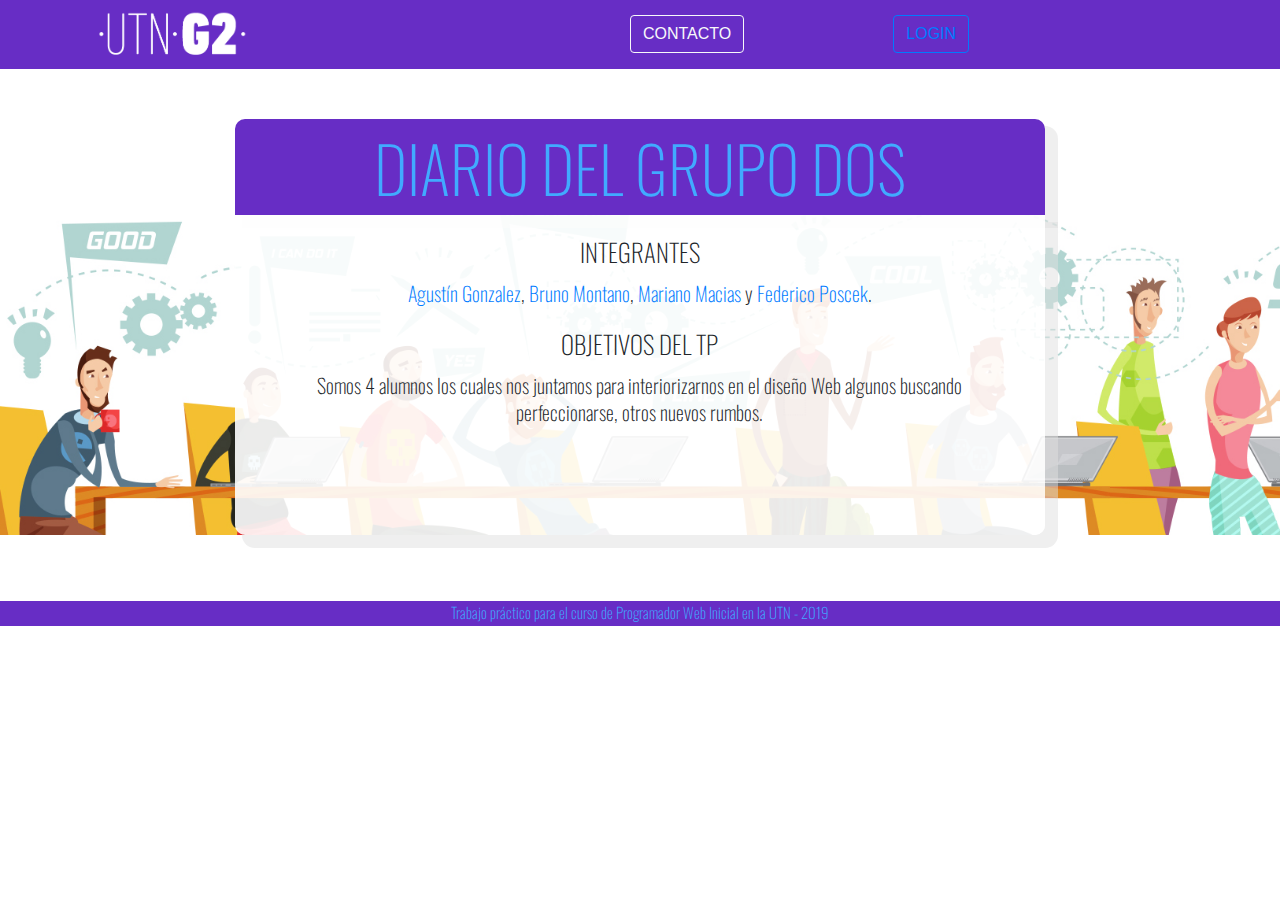
<file: web3/web3/index.html>
<!doctype html>
<html lang="es">
    <head>
        <meta charset="UTF-8">
        <meta name="viewport" content="width=device-width, initial-scale=1.0">
        <meta http-equiv="X-UA-Compatible" content="ie=edge">
        <title>Diario del grupo 2!</title>
        <link rel="stylesheet" href="estilos.css">
        <link rel="stylesheet" href="https://stackpath.bootstrapcdn.com/bootstrap/4.3.1/css/bootstrap.min.css"
            integrity="sha384-ggOyR0iXCbMQv3Xipma34MD+dH/1fQ784/j6cY/iJTQUOhcWr7x9JvoRxT2MZw1T" crossorigin="anonymous">
        <!-- Tipografía OSWALD - Google Fonts -->
        <link href="https://fonts.googleapis.com/css?family=Oswald:200,400,700&display=swap" rel="stylesheet">
        <script src="https://code.jquery.com/jquery-3.3.1.slim.min.js" integrity="sha384-q8i/X+965DzO0rT7abK41JStQIAqVgRVzpbzo5smXKp4YfRvH+8abtTE1Pi6jizo" crossorigin="anonymous"></script>
        <script src="https://cdnjs.cloudflare.com/ajax/libs/popper.js/1.14.7/umd/popper.min.js" integrity="sha384-UO2eT0CpHqdSJQ6hJty5KVphtPhzWj9WO1clHTMGa3JDZwrnQq4sF86dIHNDz0W1" crossorigin="anonymous"></script>
        <script src="https://stackpath.bootstrapcdn.com/bootstrap/4.3.1/js/bootstrap.min.js" integrity="sha384-JjSmVgyd0p3pXB1rRibZUAYoIIy6OrQ6VrjIEaFf/nJGzIxFDsf4x0xIM+B07jRM" crossorigin="anonymous"></script>
    </head>
    <body>
        <!-- INICIO diseño de botonera -->
        <div class="container-fluid">
            <div class="row" id=menuArriba>
                <div class="offset-1 col-1 align-items">
                    <a href="index.html"><img class="botones-01" id=logo-two src="img/logo-G2.png"></a>                
		</div>
                <div class="offset-4 col-1 d-flex align-items-center">
                  <a class="btn btn-outline-light botones-01" href="contacto" role="button">CONTACTO</a>
		</div>
		<div class="offset-1 col-2 d-flex align-items-center">
		<a class="btn btn-outline-primary botones" href="login.html" role="button">LOGIN</a>
                </div>
            </div>
        
        <!-- INICIO diseño de cuerpo -->
        <div class="row" id="cuerpo">
                <div class="col-12 px-5">
                    <div class="row">
                        <div class="col-8 offset-2 caja-titulo">
                            <p class="text-center texto-grande mt-3">DIARIO DEL GRUPO DOS</p>
                        </div>
                    </div>
                    <div class="row">
                        <div class="col-8 offset-2 mt-0 caja">
                            <h1 class="text-center mt-4 px-3 texto-mediano">INTEGRANTES</h1>
                            <p class="text-center mt-3 px-3 texto-chico"><a class="link" href="AgustinG.html" a>Agustín Gonzalez</a>, <a class="link" href="BrunoM.html" a>Bruno Montano</a>, <a class="link" href="MarianoM.html" a>Mariano Macias</a> y <a class="link" href="FedericoP.html" a>Federico Poscek</a>.</p>
                            <h1 class="text-center mt-4 px-3 texto-mediano">OBJETIVOS DEL TP</h1>
                                <p class="text-center mt-3 px-3 texto-chico">Somos 4 alumnos los cuales nos juntamos para interiorizarnos en el diseño Web algunos buscando perfeccionarse, otros nuevos rumbos.
                                </p>
                            </div>
                        </div>
                    </div>               
            </div>    
        
	<div class="row"><hr></div>
	<div class="row"><hr></div>
        <!-- INICIO diseño de pie -->
        <div class="row" id="pie1">
                <div class="col-12 px-0">
                    <div class="px-0 caja-pie">
                            <p class="text-center texto-pie mt-0">Trabajo práctico para el curso de Programador Web Inicial en la UTN - 2019</p>
                    </div>
                </div>
        </div>
</div>
    </body>
</html>
</file>
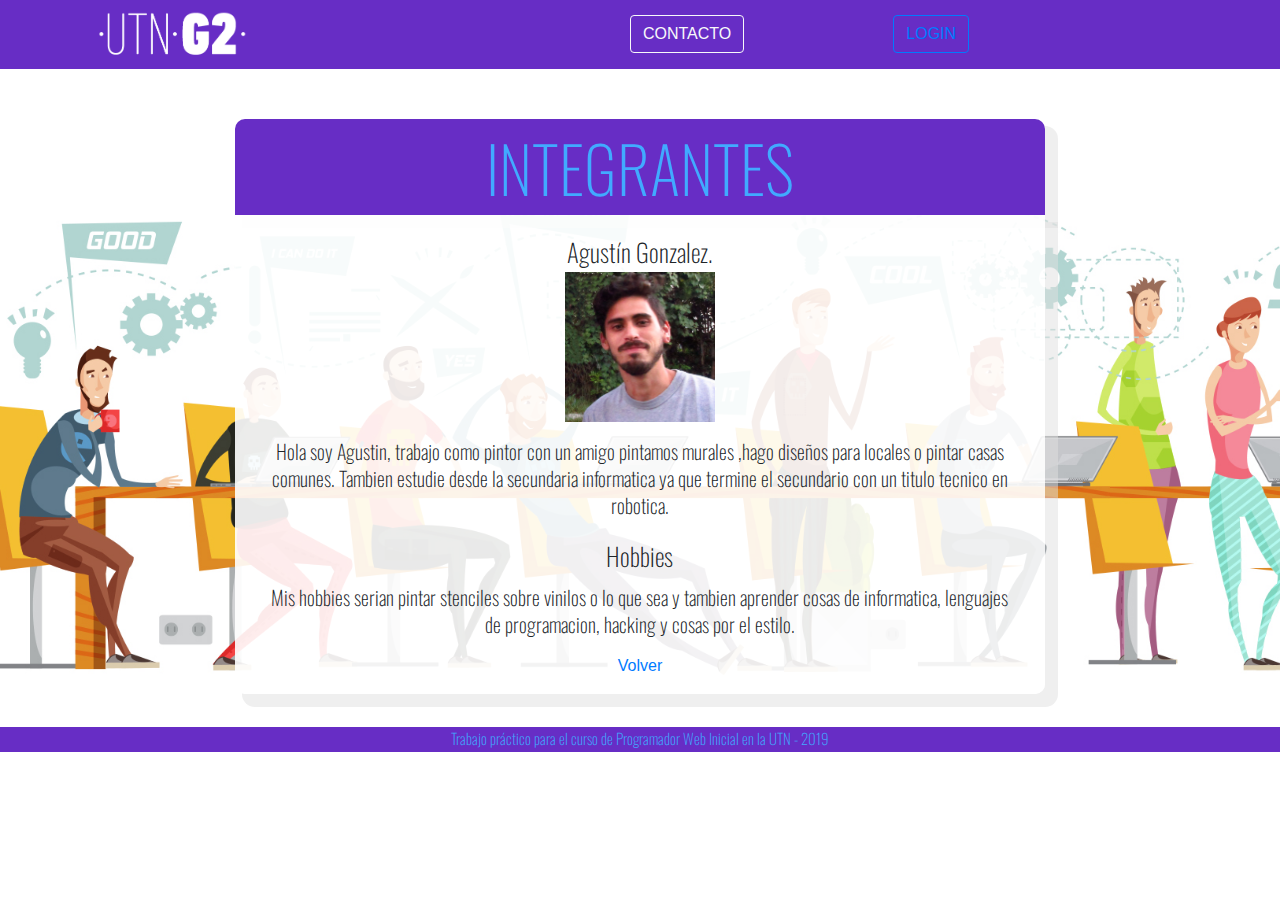
<file: web3/web3/AgustinG.html>
<!doctype html>
<html lang="es">
    <head>
        <meta charset="UTF-8">
        <meta name="viewport" content="width=device-width, initial-scale=1.0">
        <meta http-equiv="X-UA-Compatible" content="ie=edge">
        <title>Diario del grupo 2!</title>
        <link rel="stylesheet" href="estilos.css">
        <link rel="stylesheet" href="https://stackpath.bootstrapcdn.com/bootstrap/4.3.1/css/bootstrap.min.css"
            integrity="sha384-ggOyR0iXCbMQv3Xipma34MD+dH/1fQ784/j6cY/iJTQUOhcWr7x9JvoRxT2MZw1T" crossorigin="anonymous">
        <!-- Tipografía OSWALD - Google Fonts -->
        <link href="https://fonts.googleapis.com/css?family=Oswald:200,400,700&display=swap" rel="stylesheet">
        <script src="https://code.jquery.com/jquery-3.3.1.slim.min.js" integrity="sha384-q8i/X+965DzO0rT7abK41JStQIAqVgRVzpbzo5smXKp4YfRvH+8abtTE1Pi6jizo" crossorigin="anonymous"></script>
        <script src="https://cdnjs.cloudflare.com/ajax/libs/popper.js/1.14.7/umd/popper.min.js" integrity="sha384-UO2eT0CpHqdSJQ6hJty5KVphtPhzWj9WO1clHTMGa3JDZwrnQq4sF86dIHNDz0W1" crossorigin="anonymous"></script>
        <script src="https://stackpath.bootstrapcdn.com/bootstrap/4.3.1/js/bootstrap.min.js" integrity="sha384-JjSmVgyd0p3pXB1rRibZUAYoIIy6OrQ6VrjIEaFf/nJGzIxFDsf4x0xIM+B07jRM" crossorigin="anonymous"></script>
    </head>
    <body>
        <!-- INICIO diseño de botonera -->
        <div class="container-fluid">
            <div class="row" id=menuArriba>
                <div class="offset-1 col-1 align-items">
                    <a href="index.html"><img class="botones-01" id=logo-two src="img/logo-G2.png"> </a>                
		</div>
                <div class="offset-4 col-1 d-flex align-items-center">
                    <a class="btn btn-outline-light botones-01" href="contacto" role="button">CONTACTO</a>
		    
		</div>
		<div class="offset-1 col-1 d-flex align-items-center">
		<a class="btn btn-outline-primary botones" href="login.html" role="button">LOGIN</a>
                </div>
            </div>
        <!-- INICIO diseño de cuerpo -->
        <div class="row" id="cuerpo">
                <div class="col-12 px-5">
                    <div class="row">
                        <div class="col-8 offset-2 caja-titulo">
                            <p class="text-center texto-grande mt-3">INTEGRANTES</p>
                        </div>
                    </div>
                    <div class="row">
                        <div class="col-8 offset-2 mt-0 caja">
                            <h1 class="text-center mt-4 px-3 texto-mediano">Agustín Gonzalez.</h1>
                            <center>
                                <img src="img/4x4.jpg" width="150"
                            height="150" title="NOMBRE DE FOTO">
                            </center>
                            <p class="text-center mt-3 px-3 texto-chico">Hola soy Agustin, trabajo como pintor con un amigo pintamos murales ,hago diseños para locales o pintar casas comunes. Tambien estudie desde la secundaria informatica ya que termine el secundario con un titulo tecnico en robotica.</p>
                            <h1 class="text-center mt-4 px-3 texto-mediano">Hobbies</h1>
                            <p class="text-center mt-3 px-3 texto-chico">Mis hobbies serian pintar stenciles sobre vinilos o lo que sea y tambien aprender cosas de informatica, lenguajes de programacion, hacking y cosas por el estilo.
                            </p>
			<p class="text-center"><a href="index.html">Volver</a></p>
                        </div>
                    </div>
                </div>               
        </div>
	<div class="row"><hr></div>
	
        <!-- INICIO diseño de pie -->
        <div class="row" id="pie1">
                <div class="col-12 px-0">
                    <div class="px-0 caja-pie">
                            <p class="text-center texto-pie mt-0">Trabajo práctico para el curso de Programador Web Inicial en la UTN - 2019</p>
                    </div>
                </div>
        </div>
</div>
    </body>
</html>
</file>
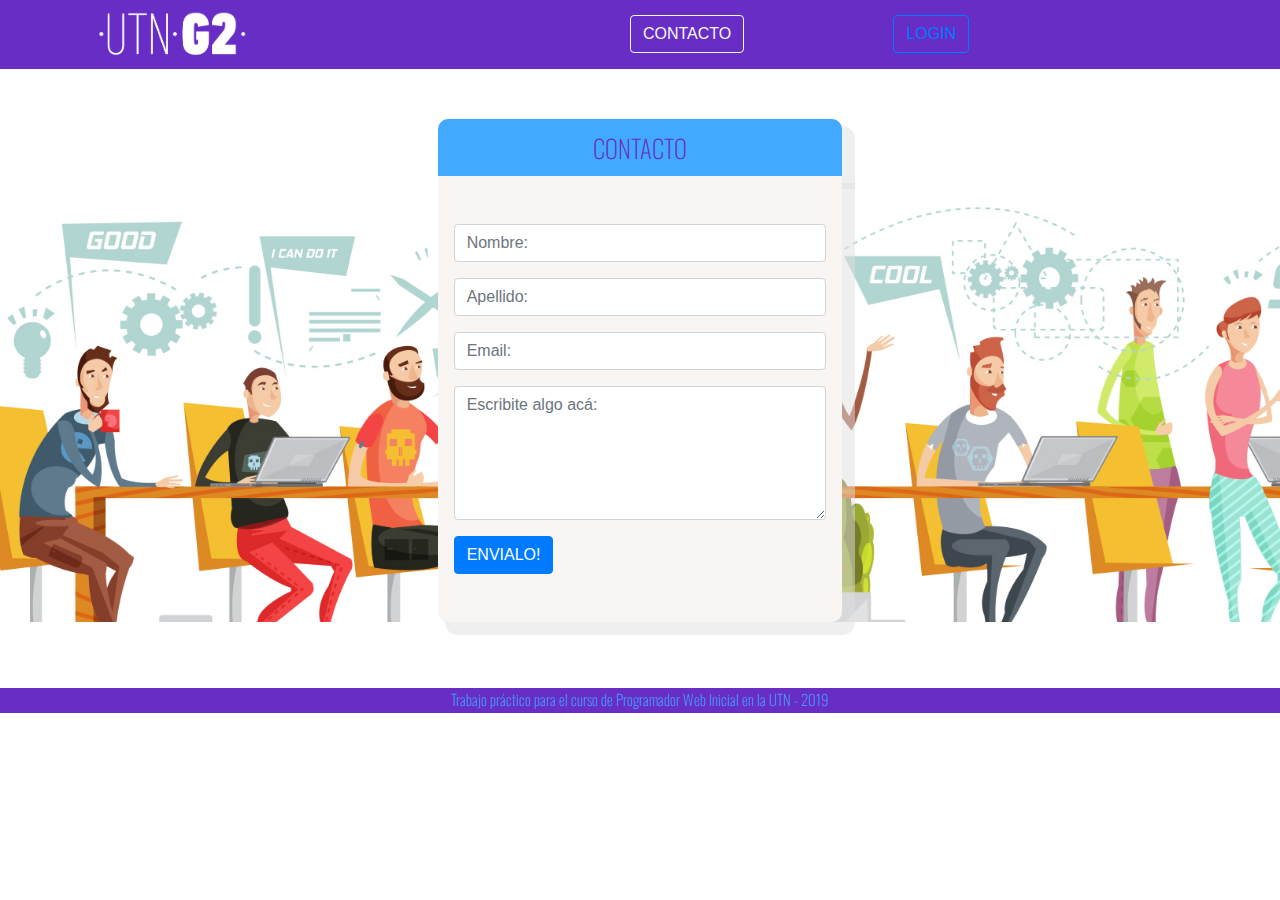
<file: web3/web3/contacto.html>
<!doctype html>
<html lang="es">
<head>
    <meta charset="UTF-8">
    <meta name="viewport" content="width=device-width, initial-scale=1.0">
    <meta http-equiv="X-UA-Compatible" content="ie=edge">
    <title>Diario del grupo 2! - CONTACTO</title>
    <link rel="stylesheet" href="estilos.css">
    <link rel="stylesheet" href="https://stackpath.bootstrapcdn.com/bootstrap/4.3.1/css/bootstrap.min.css"
        integrity="sha384-ggOyR0iXCbMQv3Xipma34MD+dH/1fQ784/j6cY/iJTQUOhcWr7x9JvoRxT2MZw1T" crossorigin="anonymous">
    <!-- Tipografía OSWALD - Google Fonts -->
    <link href="https://fonts.googleapis.com/css?family=Oswald:200,400,700&display=swap" rel="stylesheet">
    <script src="https://code.jquery.com/jquery-3.3.1.slim.min.js" integrity="sha384-q8i/X+965DzO0rT7abK41JStQIAqVgRVzpbzo5smXKp4YfRvH+8abtTE1Pi6jizo" crossorigin="anonymous"></script>
    <script src="https://cdnjs.cloudflare.com/ajax/libs/popper.js/1.14.7/umd/popper.min.js" integrity="sha384-UO2eT0CpHqdSJQ6hJty5KVphtPhzWj9WO1clHTMGa3JDZwrnQq4sF86dIHNDz0W1" crossorigin="anonymous"></script>
    <script src="https://stackpath.bootstrapcdn.com/bootstrap/4.3.1/js/bootstrap.min.js" integrity="sha384-JjSmVgyd0p3pXB1rRibZUAYoIIy6OrQ6VrjIEaFf/nJGzIxFDsf4x0xIM+B07jRM" crossorigin="anonymous"></script>
</head>
<body>
   <!-- INICIO diseño de botonera -->
        <div class="container-fluid">
            <div class="row" id=menuArriba>
                <div class="offset-1 col-1 align-items">
                    <a href="index.html"><img class="botones-01" id=logo-two src="img/logo-G2.png"> </a>                
		</div>
                <div class="offset-4 col-1 d-flex align-items-center">
                    <a class="btn btn-outline-light botones-01" href="contacto" role="button">CONTACTO</a>
		    
		</div>
		<div class="offset-1 col-1 d-flex align-items-center">
		<a class="btn btn-outline-primary botones" href="login.html" role="button">LOGIN</a>
                </div>
            </div>

    <!-- INICIO diseño de cuerpo -->
    <div class="row" id="form-fondo">
        <div class="col-12 px-5">
            <div class="row">
                <div class="col-8 col-md-4 offset-2 offset-md-4 caja-titulo-contacto-login">
                    <p class="text-center texto-mediano mt-3">CONTACTO</p>
                </div>
            </div>
            <div class="row">
                <div class="col-8 col-md-4 offset-2 offset-md-4 pt-0 px-3 pb-5 caja-contacto-login">
                    <form method="POST" action="/node">
                        <input type="text" class="form-control mt-5" placeholder="Nombre:" name="nombre" required>
                        <input type="text" class="form-control mt-3" placeholder="Apellido:" name="apellido" required>
                        <input type="email" class="form-control mt-3" placeholder="Email:" name="mail">
                        <textarea type="text" class="form-control mt-3" rows="5" placeholder="Escribite algo acá:" name="texto" required></textarea>
                        <button class="btn btn-primary mt-3" type="submit">ENVIALO!</button>
                    </form>
                </div>
            </div>
        </div>               
    </div>
	<div class="row"><hr></div>
	<div class="row"><hr></div>  
    <!-- INICIO diseño de pie -->
    <div class="row" id="pie1">
        <div class="col-12 px-0">
            <div class="px-0 caja-pie">
                <p class="text-center texto-pie mt-0">Trabajo práctico para el curso de Programador Web Inicial en la UTN - 2019</p>
            </div>
        </div>
    </div>
</div>
</body>
</html>
</file>
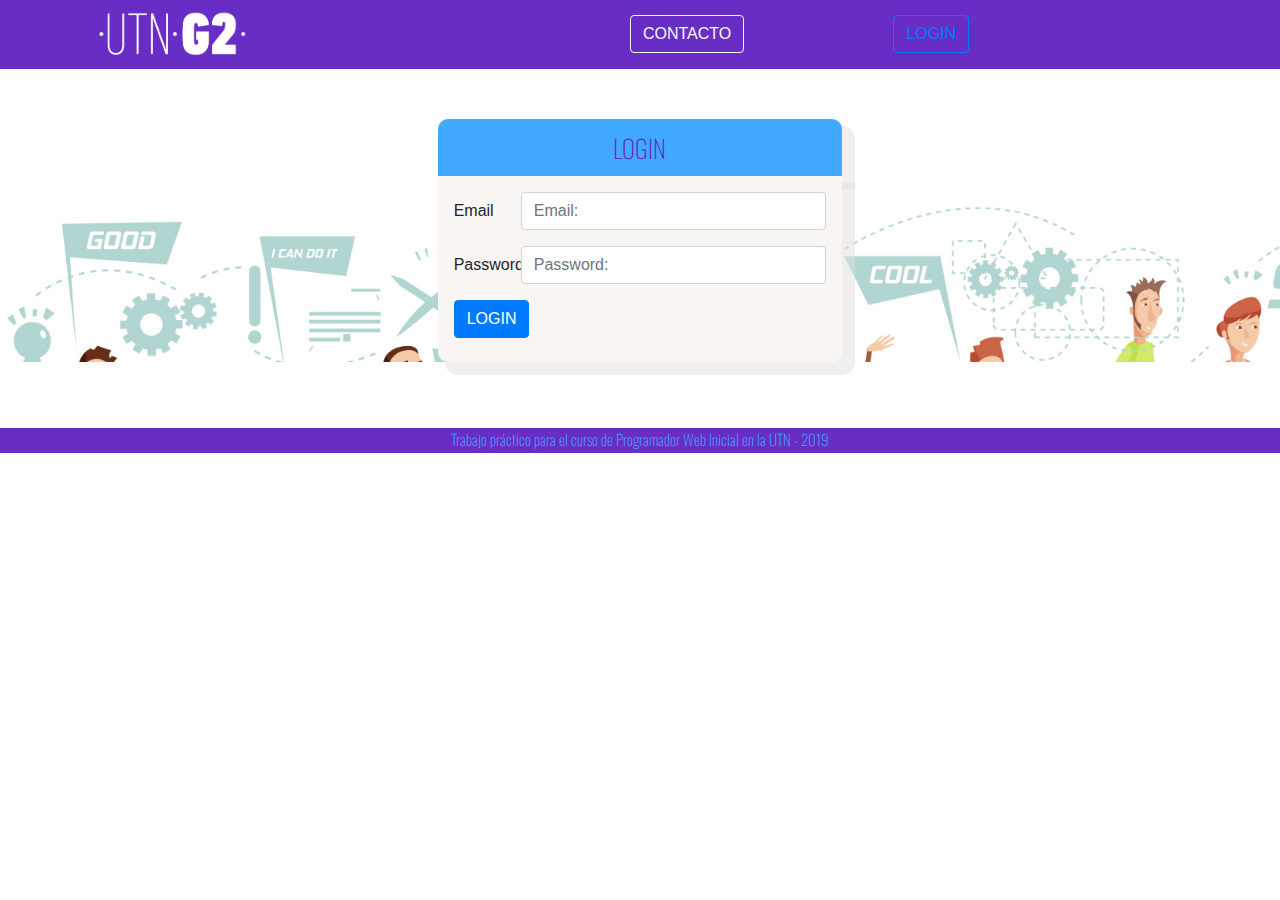
<file: web3/web3/login.html>
<!doctype html>
<html lang="es">
<head>
    <meta charset="UTF-8">
    <meta name="viewport" content="width=device-width, initial-scale=1.0">
    <meta http-equiv="X-UA-Compatible" content="ie=edge">
    <title>Diario del grupo 2! - LOGIN</title>
    <link rel="stylesheet" href="estilos.css">
    <link rel="stylesheet" href="https://stackpath.bootstrapcdn.com/bootstrap/4.3.1/css/bootstrap.min.css"
        integrity="sha384-ggOyR0iXCbMQv3Xipma34MD+dH/1fQ784/j6cY/iJTQUOhcWr7x9JvoRxT2MZw1T" crossorigin="anonymous">
    <!-- Tipografía OSWALD - Google Fonts -->
    <link href="https://fonts.googleapis.com/css?family=Oswald:200,400,700&display=swap" rel="stylesheet">
    <script src="https://code.jquery.com/jquery-3.3.1.slim.min.js" integrity="sha384-q8i/X+965DzO0rT7abK41JStQIAqVgRVzpbzo5smXKp4YfRvH+8abtTE1Pi6jizo" crossorigin="anonymous"></script>
    <script src="https://cdnjs.cloudflare.com/ajax/libs/popper.js/1.14.7/umd/popper.min.js" integrity="sha384-UO2eT0CpHqdSJQ6hJty5KVphtPhzWj9WO1clHTMGa3JDZwrnQq4sF86dIHNDz0W1" crossorigin="anonymous"></script>
    <script src="https://stackpath.bootstrapcdn.com/bootstrap/4.3.1/js/bootstrap.min.js" integrity="sha384-JjSmVgyd0p3pXB1rRibZUAYoIIy6OrQ6VrjIEaFf/nJGzIxFDsf4x0xIM+B07jRM" crossorigin="anonymous"></script>
</head>
<body>
    <!-- INICIO diseño de botonera -->
        <div class="container-fluid">
            <div class="row" id=menuArriba>
                <div class="offset-1 col-1 align-items">
                    <a href="index.html"><img class="botones-01" id=logo-two src="img/logo-G2.png"> </a>                
		</div>
                <div class="offset-4 col-1 d-flex align-items-center">
                    <a class="btn btn-outline-light botones-01" href="contacto" role="button">CONTACTO</a>
		    
		</div>
		<div class="offset-1 col-1 d-flex align-items-center">
		<a class="btn btn-outline-primary botones" href="login.html" role="button">LOGIN</a>
                </div>
            </div>
    <!-- INICIO diseño de cuerpo -->
    <div class="row" id="form-fondo">
        <div class="col-12 px-5">
            <div class="row">
                <div class="col-8 col-md-4 offset-2 offset-md-4 caja-titulo-contacto-login">
                    <p class="text-center texto-mediano mt-3">LOGIN</p>
                </div>
            </div>
            <div class="row">
                <div class="col-8 col-md-4 offset-2 offset-md-4 pt-3 px-3 pb-2 caja-contacto-login">
                    <form>
                        <div class="form-group row">
                            <label for="inputEmail3" class="col-sm-2 col-form-label">Email</label>
                            <div class="col-sm-10">
                            <input type="email" class="form-control" id="inputEmail3" placeholder="Email:" required>
                            </div>
                        </div>
                        <div class="form-group row">
                            <label for="inputPassword3" class="col-sm-2 col-form-label">Password</label>
                            <div class="col-sm-10">
                            <input type="password" class="form-control" id="inputPassword3" placeholder="Password:" required>
                            </div>
                        </div>
                        <div class="form-group row">
                            <div class="col-sm-10">
                            <button type="submit" class="btn btn-primary">LOGIN</button>
                            </div>
                        </div>
                    </form>
                </div>
            </div>
        </div>               
    </div>    
    	<div class="row"><hr></div>
	<div class="row"><hr></div> 
    <!-- INICIO diseño de pie -->
    <div class="row" id="pie1">
        <div class="col-12 px-0">
            <div class="px-0 caja-pie">
                <p class="text-center texto-pie mt-0">Trabajo práctico para el curso de Programador Web Inicial en la UTN - 2019</p>
            </div>
        </div>
    </div>
</div>
</body>
</html>
</file>
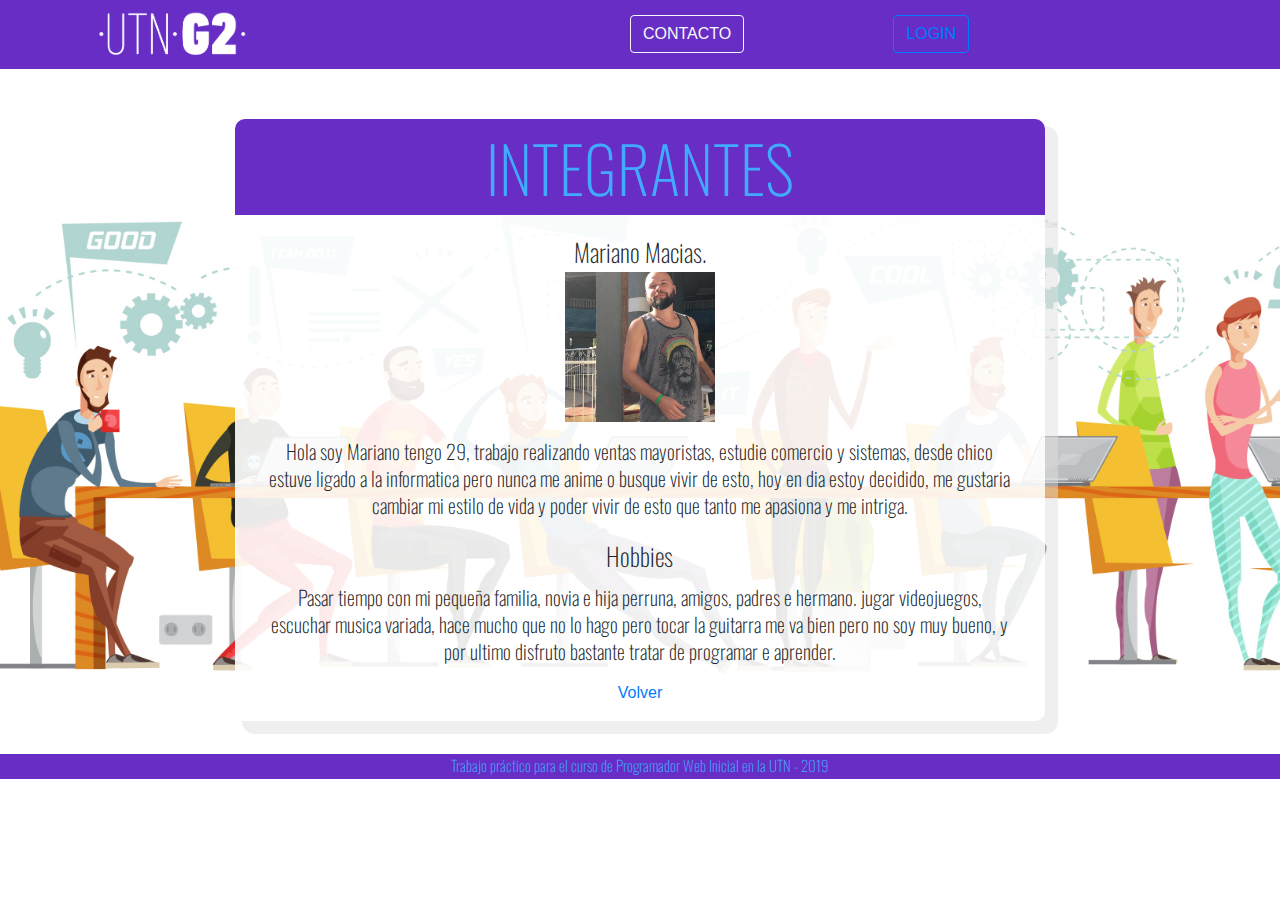
<file: web3/web3/MarianoM.html>
<!doctype html>
<html lang="es">
    <head>
        <meta charset="UTF-8">
        <meta name="viewport" content="width=device-width, initial-scale=1.0">
        <meta http-equiv="X-UA-Compatible" content="ie=edge">
        <title>Diario del grupo 2!</title>
        <link rel="stylesheet" href="estilos.css">
        <link rel="stylesheet" href="https://stackpath.bootstrapcdn.com/bootstrap/4.3.1/css/bootstrap.min.css"
            integrity="sha384-ggOyR0iXCbMQv3Xipma34MD+dH/1fQ784/j6cY/iJTQUOhcWr7x9JvoRxT2MZw1T" crossorigin="anonymous">
        <!-- Tipografía OSWALD - Google Fonts -->
        <link href="https://fonts.googleapis.com/css?family=Oswald:200,400,700&display=swap" rel="stylesheet">
        <script src="https://code.jquery.com/jquery-3.3.1.slim.min.js" integrity="sha384-q8i/X+965DzO0rT7abK41JStQIAqVgRVzpbzo5smXKp4YfRvH+8abtTE1Pi6jizo" crossorigin="anonymous"></script>
        <script src="https://cdnjs.cloudflare.com/ajax/libs/popper.js/1.14.7/umd/popper.min.js" integrity="sha384-UO2eT0CpHqdSJQ6hJty5KVphtPhzWj9WO1clHTMGa3JDZwrnQq4sF86dIHNDz0W1" crossorigin="anonymous"></script>
        <script src="https://stackpath.bootstrapcdn.com/bootstrap/4.3.1/js/bootstrap.min.js" integrity="sha384-JjSmVgyd0p3pXB1rRibZUAYoIIy6OrQ6VrjIEaFf/nJGzIxFDsf4x0xIM+B07jRM" crossorigin="anonymous"></script>
    </head>
    <body>
       <!-- INICIO diseño de botonera -->
        <div class="container-fluid">
            <div class="row" id=menuArriba>
                <div class="offset-1 col-1 align-items">
                    <a href="index.html"><img class="botones-01" id=logo-two src="img/logo-G2.png"> </a>                
		</div>
                <div class="offset-4 col-1 d-flex align-items-center">
                    <a class="btn btn-outline-light botones-01" href="contacto" role="button">CONTACTO</a>
		    
		</div>
		<div class="offset-1 col-1 d-flex align-items-center">
		<a class="btn btn-outline-primary botones" href="login.html" role="button">LOGIN</a>
                </div>
            </div>
        <!-- INICIO diseño de cuerpo -->
        <div class="row" id="cuerpo">
                <div class="col-12 px-5">
                    <div class="row">
                        <div class="col-8 offset-2 caja-titulo">
                            <p class="text-center texto-grande mt-3">INTEGRANTES</p>
                        </div>
                    </div>
                    <div class="row">
                        <div class="col-8 offset-2 mt-0 caja">
                            <h1 class="text-center mt-4 px-3 texto-mediano">Mariano Macias.</h1>
                            <center>
                                <img src="img/marianoCuba.jpg" width="150"
                            height="150" title="Mariano en Cuba">
                            </center>
                            <p class="text-center mt-3 px-3 texto-chico">Hola soy Mariano tengo 29, trabajo realizando ventas mayoristas, 
                                estudie comercio y sistemas, desde chico estuve ligado a la informatica pero 
                                nunca me anime o busque vivir de esto, hoy en dia estoy decidido, 
                                me gustaria cambiar mi estilo de vida y poder vivir de esto que tanto me apasiona y 
                                me intriga.</p>
                            <h1 class="text-center mt-4 px-3 texto-mediano">Hobbies</h1>
                            <p class="text-center mt-3 px-3 texto-chico">Pasar tiempo con mi pequeña familia, novia e hija perruna, amigos, padres e hermano.
                                jugar videojuegos, escuchar musica variada, hace mucho que no lo hago pero tocar la guitarra me va bien pero no soy muy bueno, y por ultimo disfruto bastante
                                tratar de programar e aprender.
                            </p>
			<p class="text-center"><a href="index.html">Volver</a></p>
                        </div>
                    </div>
                </div>               
        </div>
	<div class="row"><hr></div>
	
        <!-- INICIO diseño de pie -->
        <div class="row" id="pie1">
                <div class="col-12 px-0">
                    <div class="px-0 caja-pie">
                            <p class="text-center texto-pie mt-0">Trabajo práctico para el curso de Programador Web Inicial en la UTN - 2019</p>
                    </div>
                </div>
        </div>
</div>
    </body>
</html>
</file>
<file: web3/web3/estilos.css>
#menuArriba {
   background-color: rgb(103, 45, 197);
}
#logo-two {
   max-width: 150px;
}
h1 {
   font-family: 'Oswald', sans-serif;
   font-weight: 700;
   font-size: 20px;
}
.boton-chico {
   min-width: 20px;
}
.botones-01 {
   margin-left: -25px;
}
.botones {
   margin-left: 25px;
}

/* Definición de tamaños de textos */

.texto-grande {
   font-family: 'Oswald', sans-serif;
   font-size: 5vw;
   font-weight: 200;
   line-height: 1em;
}
.texto-mediano {
   font-family: 'Oswald', sans-serif;
   font-size: 25px;
   font-weight: 200;
   line-height: 1em;
}
.texto-chico {
   font-family: 'Oswald', sans-serif;
   font-size: 20px;
   font-weight: 200;
   line-height: 1.35em;
}
.texto-pie {
   font-family: 'Oswald', sans-serif;
   font-size: 15px;
   font-weight: 200;
}

/* Imagen de fondo y cajas contenedoras */

#cuerpo {
   background-image: url(img/img_fondo.jpg);
   background-size: 100%;
   object-fit: cover;
   //height: 700px;
}

/* img {
   object-fit: cover;
   border-radius: 10px 10px 0 0;
   margin-top: 10px;
   -webkit-box-shadow: 10px 10px 0px 3px rgba(224,224,224,0.5);
   -moz-box-shadow: 10px 10px 0px 3px rgba(224,224,224,0.5);
   box-shadow: 10px 10px 0px 3px rgba(224,224,224,0.5);
} */
.caja-titulo {
   color: rgb(65, 170, 255);
   background: rgb(103, 45, 197);
   min-height: 2vh;
   margin-top: 50px;
   border-radius: 10px 10px 0 0;
   -webkit-box-shadow: 10px 10px 0px 3px rgba(224,224,224,0.5);
   -moz-box-shadow: 10px 10px 0px 3px rgba(224,224,224,0.5);
   box-shadow: 10px 10px 0px 3px rgba(224,224,224,0.5);
}
.caja {
   background: rgba(255, 255, 255, 0.9);
   min-height: 320px;
   margin-top: 50px;
   -webkit-box-shadow: 10px 10px 0px 3px rgba(224,224,224,0.5);
   -moz-box-shadow: 10px 10px 0px 3px rgba(224,224,224,0.5);
   box-shadow: 10px 10px 0px 3px rgba(224,224,224,0.5);
   border-radius: 0 0 10px 10px;
}
.caja-pie00 {
   color: white;
   background: white;
   height: 75px;
   margin-top: 0;
}
.caja-pie {
   color: rgb(65, 170, 255);
   background: rgb(103, 45, 197);
   min-height: 25px;
   margin-top: 0;
}
hr.linea {
   margin-top: 0;
	border-top: 1px solid rgb(185, 185, 185);
}
.utn-logo {
   width: 65px;
}
/* Estilos exclusivos de página de Contacto y Login */

#form-fondo {
   background-image: /*linear-gradient(
      rgba(116, 34, 34, 0.5), 
      rgba(255, 255, 255, 0.5)
    ),*/
    url(img/img_fondo.jpg);  
   background-size: 100%;
   object-fit: cover;
   //height: 700px;
}
.caja-titulo-contacto-login {
   color: #672dc5;
   background: rgb(65, 170, 255);
   min-height: 1vh;
   margin-top: 50px;
   border-radius: 10px 10px 0 0;
   -webkit-box-shadow: 10px 10px 0px 3px rgba(224,224,224,0.5);
   -moz-box-shadow: 10px 10px 0px 3px rgba(224,224,224,0.5);
   box-shadow: 10px 10px 0px 3px rgba(224,224,224,0.5);
}
.caja-contacto-login {
   background: #F8F5F2;
   max-height: 500px;
   -webkit-box-shadow: 10px 10px 0px 3px rgba(224,224,224,0.5);
   -moz-box-shadow: 10px 10px 0px 3px rgba(224,224,224,0.5);
   box-shadow: 10px 10px 0px 3px rgba(224,224,224,0.5);
   border-radius: 0 0 10px 10px;
}
</file>
